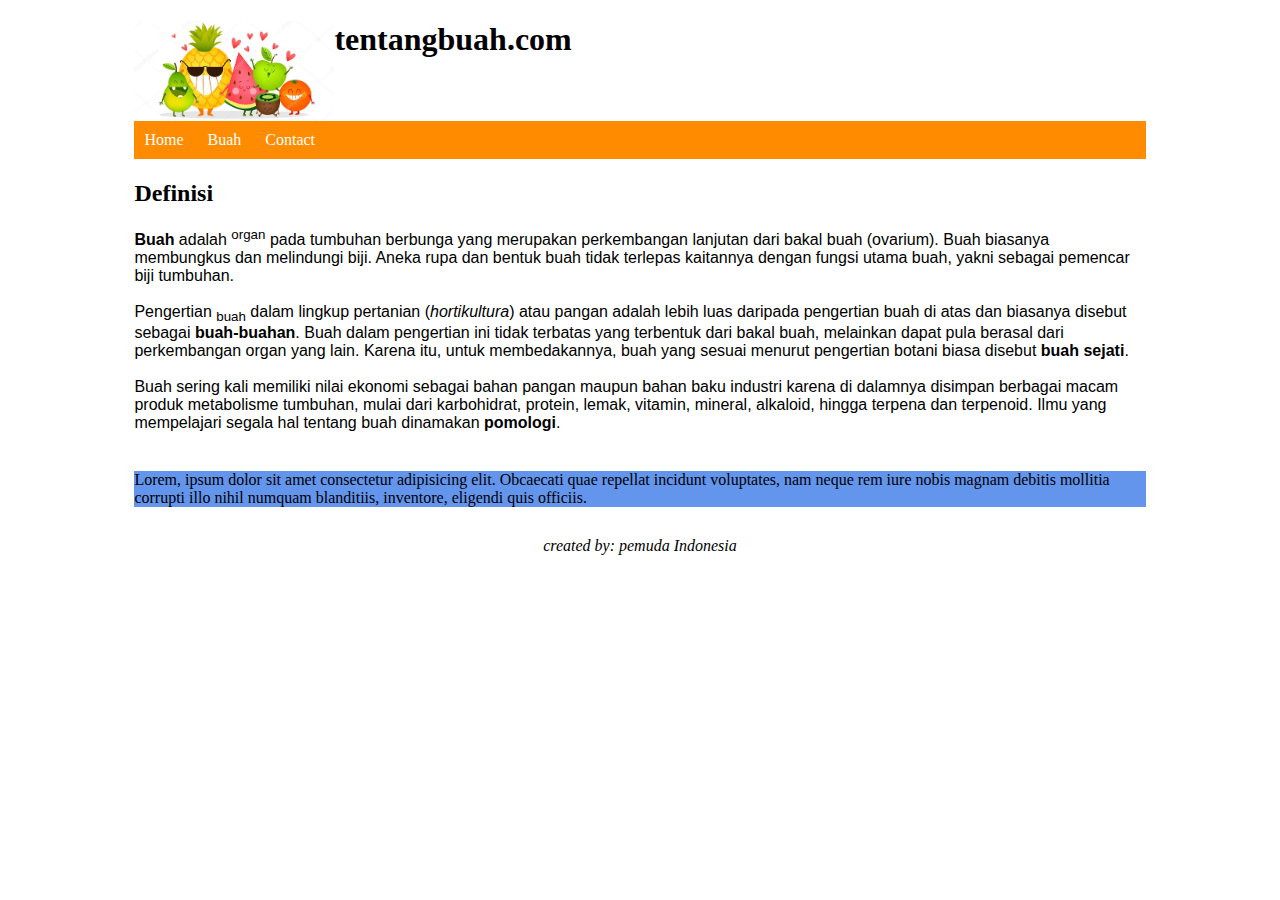
<file: index.html>
<!-- @format -->

<!DOCTYPE html>
<html lang="en">
  <head>
    <meta charset="UTF-8" />
    <meta http-equiv="X-UA-Compatible" content="IE=edge" />
    <meta name="viewport" content="width=device-width, initial-scale=1.0" />
    <title>tentangbuah.com - website kita bersama</title>
    <link rel="stylesheet" href="style.css" />
  </head>
  <body>
    <div class="wrapper">
      <div class="content">
        <header>
          <img src="Images/Fruits.jpg" alt="logo" />
          <h1>tentangbuah.com</h1>
          <nav>
            <ul>
              <li><a href="index.html">Home</a></li>
              <li>
              <a href="#">Buah</a>
                <ul>
                  <li><a href="Pages/apple.html">Apple</a></li>
                  <li><a href="Pages/orange.html">Orange</a></li>
                  <li><a href="Pages/manggo.html">Manggo</a></li>
                  <li><a href="Pages/banana.html">Banana</a></li>
                </ul>
              </li>
              <li><a href="Pages/contact.html">Contact</a></li>
            </ul>
          </nav>
        </header>
        <section>
        <h2>Definisi</h2>
        <p id="paragraf">
          <strong>Buah</strong> adalah <sup>organ</sup> pada tumbuhan berbunga
          yang merupakan perkembangan lanjutan dari bakal buah (ovarium). Buah
          biasanya membungkus dan melindungi biji. Aneka rupa dan bentuk buah
          tidak terlepas kaitannya dengan fungsi utama buah, yakni sebagai
          pemencar biji tumbuhan. <br /><br />
          Pengertian <sub>buah</sub> dalam lingkup pertanian
          (<em>hortikultura</em>) atau pangan adalah lebih luas daripada
          pengertian buah di atas dan biasanya disebut sebagai
          <strong>buah-buahan</strong>. Buah dalam pengertian ini tidak terbatas
          yang terbentuk dari bakal buah, melainkan dapat pula berasal dari
          perkembangan organ yang lain. Karena itu, untuk membedakannya, buah yang
          sesuai menurut pengertian botani biasa disebut
          <strong> buah sejati</strong>. <br /><br />
          Buah sering kali memiliki nilai ekonomi sebagai bahan pangan maupun
          bahan baku industri karena di dalamnya disimpan berbagai macam produk
          metabolisme tumbuhan, mulai dari karbohidrat, protein, lemak, vitamin,
          mineral, alkaloid, hingga terpena dan terpenoid. Ilmu yang mempelajari
          segala hal tentang buah dinamakan <strong>pomologi</strong>.
          <br /><br />
        </p>
        <p class="huruf warna bentuk huruf-tebal">
          Lorem, ipsum dolor sit amet consectetur adipisicing elit. Obcaecati quae
          repellat incidunt voluptates, nam neque rem iure nobis magnam debitis
          mollitia corrupti illo nihil numquam blanditiis, inventore, eligendi
          quis officiis.
        </p>
        </section>
        <footer>
          <p>
            <i class="fa fa-copyright" aria-hidden="true">created by: pemuda Indonesia<i>
          </p>
        </footer>
      </div>
    </div>
  </body>
</html>
</file>
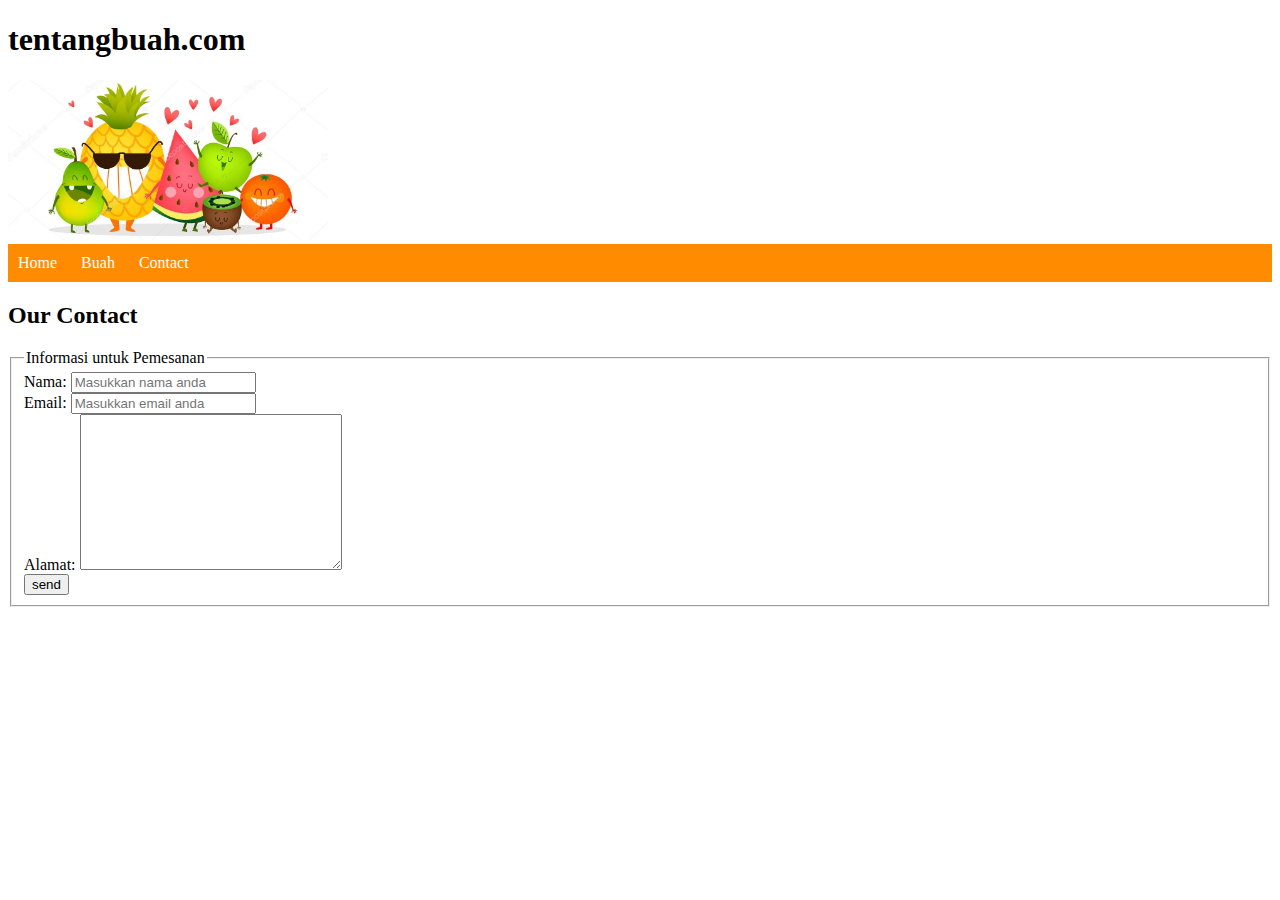
<file: contact.html>
<!-- @format -->

<!DOCTYPE html>
<html lang="en">
  <head>
    <meta charset="UTF-8" />
    <meta http-equiv="X-UA-Compatible" content="IE=edge" />
    <meta name="viewport" content="width=device-width, initial-scale=1.0" />
    <title>tentangbuah.com - Contact</title>
    <link rel="stylesheet" href="../style.css" />
  </head>
  <body>
    <div>
      <h1>tentangbuah.com</h1>
      <img src="../Images/Fruits.jpg" width="320" alt="" />
      <ul>
        <li><a href="../index.html">Home</a></li>
        <li>
          Buah
          <ul>
            <li><a href="apple.html">Apple</a></li>
            <li><a href="orange.html">Orange</a></li>
            <li><a href="manggo.html">Manggo</a></li>
            <li><a href="banana.html">Banana</a></li>
          </ul>
        </li>
        <li><a href="contact.html">Contact</a></li>
      </ul>

      <h2>Our Contact</h2>

      <form action="apple.html" method="get">
        <fieldset>
          <legend>Informasi untuk Pemesanan</legend>
          <label for="nama">Nama: </label>
          <input
            type="text"
            name="nama"
            id=""
            placeholder="Masukkan nama anda"
            required
          />
          <br />
          <label for="email">Email: </label>
          <input
            type="email"
            name="email"
            id=""
            placeholder="Masukkan email anda"
            required
          />
          <br />
          <label for="alamat">Alamat: </label>
          <textarea name="alamat" id="" cols="30" rows="10" required></textarea>
          <br />
          <input type="submit" name="kirim" value="send" id="" />
        </fieldset>
      </form>
    </div>
  </body>
</html>
</file>
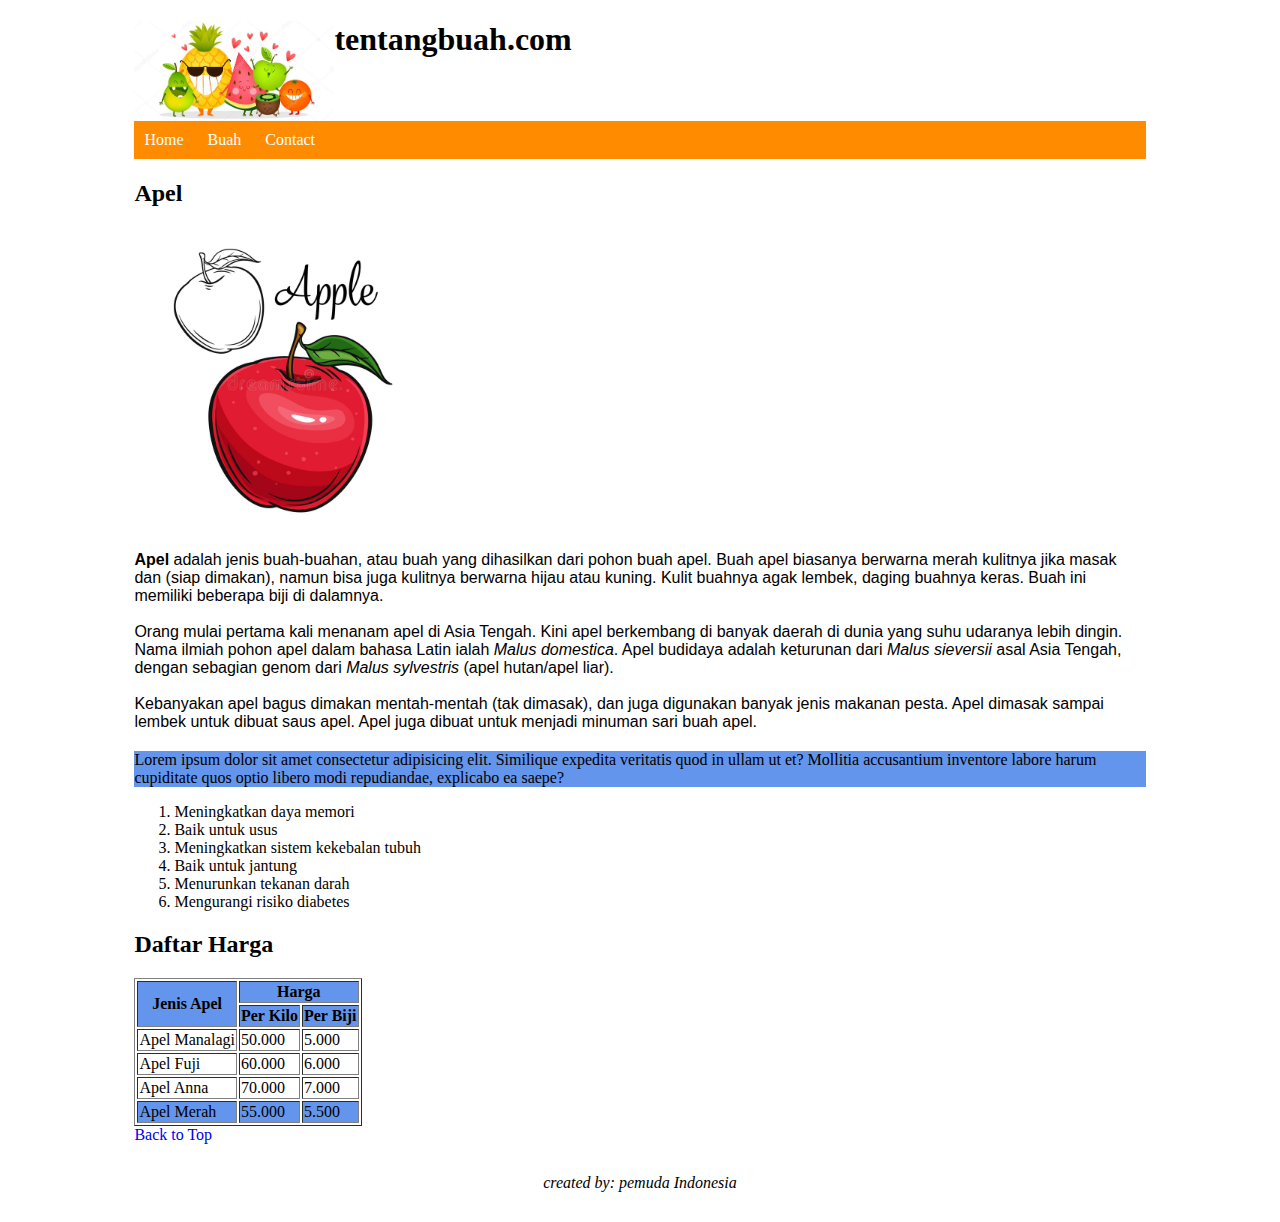
<file: Pages/apple.html>
<!-- @format -->

<!DOCTYPE html>
<html lang="en">
  <head>
    <meta charset="UTF-8" />
    <meta http-equiv="X-UA-Compatible" content="IE=edge" />
    <meta name="viewport" content="width=device-width, initial-scale=1.0" />
    <title>tentangbuah.com - Apple</title>
    <link rel="stylesheet" href="../style.css" />
  </head>
  <body>
    <div class="wrapper">
      <div class="content">
        <header>
          <img src="../Images/Fruits.jpg"/>
          <h1>tentangbuah.com</h1>
          <nav>
            <ul>
              <li><a href="../index.html">Home</a></li>
              <li>
                Buah
                <ul>
                  <li><a href="apple.html">Apple</a></li>
                  <li><a href="orange.html">Orange</a></li>
                  <li><a href="manggo.html">Manggo</a></li>
                  <li><a href="banana.html">Banana</a></li>
                </ul>
              </li>
              <li><a href="contact.html">Contact</a></li>
            </ul>
          </nav>
        </header>
        <section>
        <h2 id="up">Apel</h2>
        <img src="../Images/Apple.jpg" width="300" alt="" />
        <p id="paragraf">
          <strong>Apel</strong> adalah jenis buah-buahan, atau buah yang
          dihasilkan dari pohon buah apel. Buah apel biasanya berwarna merah
          kulitnya jika masak dan (siap dimakan), namun bisa juga kulitnya
          berwarna hijau atau kuning. Kulit buahnya agak lembek, daging buahnya
          keras. Buah ini memiliki beberapa biji di dalamnya. <br /><br />
          Orang mulai pertama kali menanam apel di Asia Tengah. Kini apel
          berkembang di banyak daerah di dunia yang suhu udaranya lebih dingin.
          Nama ilmiah pohon apel dalam bahasa Latin ialah
          <em>Malus domestica</em>. Apel budidaya adalah keturunan dari
          <em>Malus sieversii</em> asal Asia Tengah, dengan sebagian genom dari
          <em>Malus sylvestris </em> (apel hutan/apel liar). <br /><br />
          Kebanyakan apel bagus dimakan mentah-mentah (tak dimasak), dan juga
          digunakan banyak jenis makanan pesta. Apel dimasak sampai lembek untuk
          dibuat saus apel. Apel juga dibuat untuk menjadi minuman sari buah apel.
        </p>
        <p class="huruf warna bentuk huruf-tebal">
          Lorem ipsum dolor sit amet consectetur adipisicing elit. Similique
          expedita veritatis quod in ullam ut et? Mollitia accusantium inventore
          labore harum cupiditate quos optio libero modi repudiandae, explicabo ea
          saepe?
        </p>
        <ol>
          <li>Meningkatkan daya memori</li>
          <li>Baik untuk usus</li>
          <li>Meningkatkan sistem kekebalan tubuh</li>
          <li>Baik untuk jantung</li>
          <li>Menurunkan tekanan darah</li>
          <li>Mengurangi risiko diabetes</li>
        </ol>

        <h2>Daftar Harga</h2>
        <table border="1">
          <thead>
            <tr class="warna">
              <th rowspan="2">Jenis Apel</th>
              <th colspan="2">Harga</th>
            </tr>
            <tr class="warna">
              <th>Per Kilo</th>
              <th>Per Biji</th>
            </tr>
          </thead>

          <tbody>
            <tr>
              <td>Apel Manalagi</td>
              <td>50.000</td>
              <td>5.000</td>
            </tr>
            <tr>
              <td>Apel Fuji</td>
              <td>60.000</td>
              <td>6.000</td>
            </tr>
           <tr>
              <td>Apel Anna</td>
              <td>70.000</td>
              <td>7.000</td>
            </tr>
            <tr class="warna">
              <td>Apel Merah</td>
              <td>55.000</td>
              <td>5.500</td>
            </tr>
          </tbody>
        </table>
        </section>
        <a href="#up">Back to Top</a>
        <footer>
          <p>
            <i class="fa fa-copyright" aria-hidden="true">created by: pemuda Indonesia<i>
          </p>
        </footer>
      </div>
    </div>
  </body>
</html>
</file>
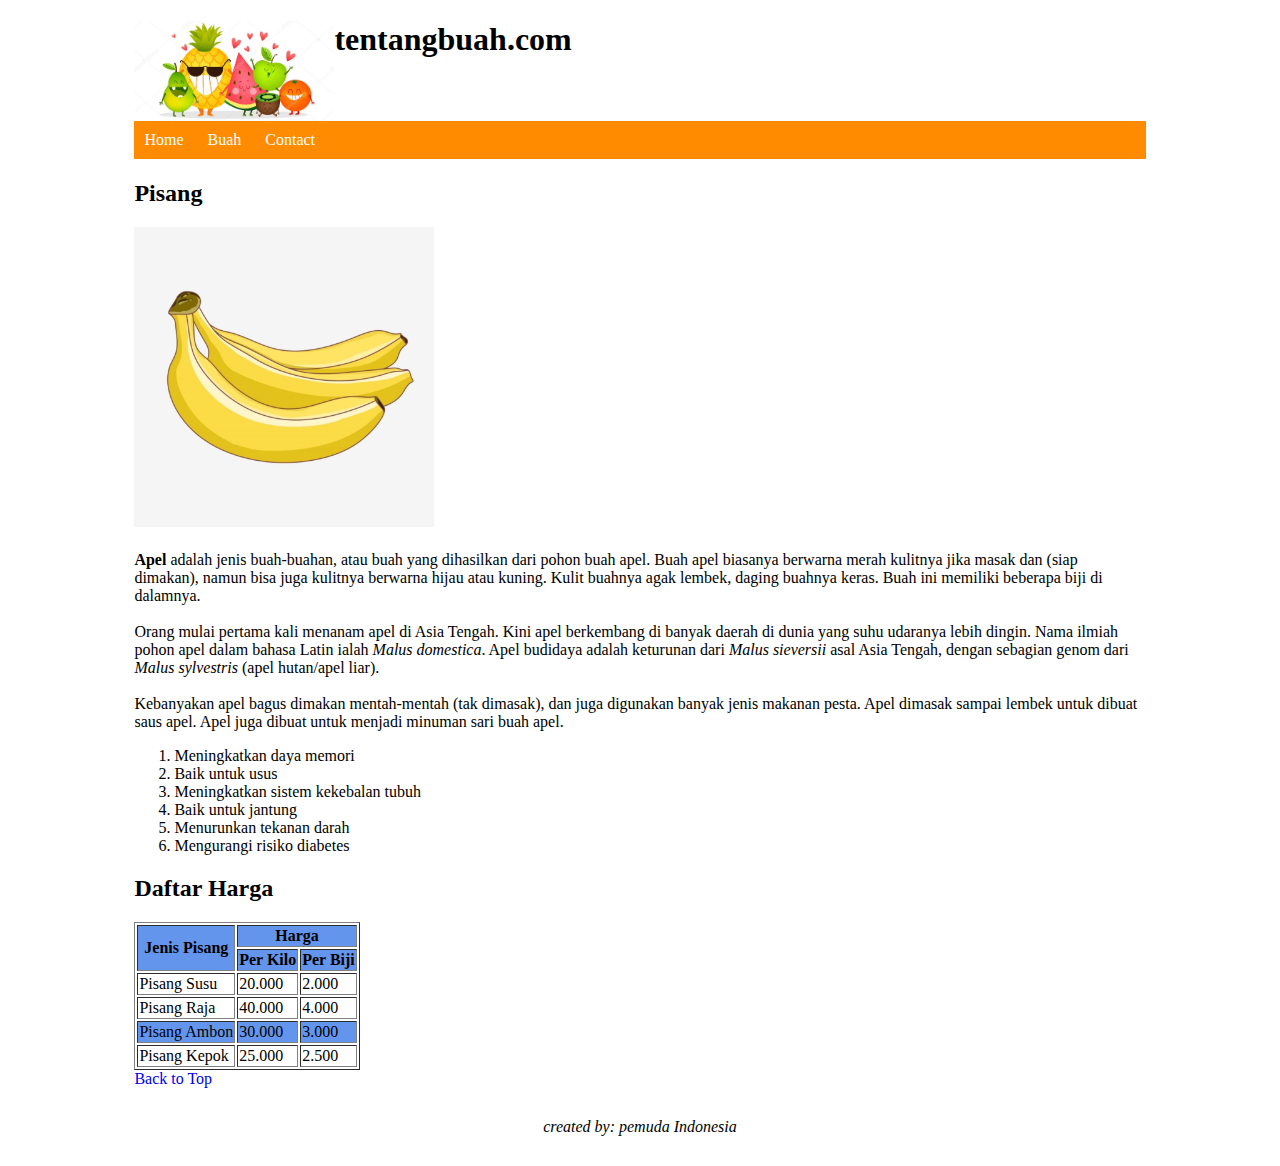
<file: Pages/banana.html>
<!-- @format -->

<!DOCTYPE html>
<html lang="en">
  <head>
    <meta charset="UTF-8" />
    <meta http-equiv="X-UA-Compatible" content="IE=edge" />
    <meta name="viewport" content="width=device-width, initial-scale=1.0" />
    <title>tentangbuah.com - Banana</title>
    <link rel="stylesheet" href="../style.css" />
  </head>
  <body>
    <div class="wrapper">
      <div class="content">
        <header>
          <img src="../Images/Fruits.jpg" />
          <h1>tentangbuah.com</h1>
          <nav>
            <ul>
              <li><a href="../index.html">Home</a></li>
              <li>
                Buah
                <ul>
                  <li><a href="apple.html">Apple</a></li>
                  <li><a href="orange.html">Orange</a></li>
                  <li><a href="manggo.html">Manggo</a></li>
                  <li><a href="banana.html">Banana</a></li>
                </ul>
              </li>
              <li><a href="contact.html">Contact</a></li>
            </ul>
          </nav>
        </header>
        <section>
        <h2 id="up">Pisang</h2>
        <img src="../Images/Banana.jpg" width="300" alt="" />
        <p>
          <strong>Apel</strong> adalah jenis buah-buahan, atau buah yang
          dihasilkan dari pohon buah apel. Buah apel biasanya berwarna merah
          kulitnya jika masak dan (siap dimakan), namun bisa juga kulitnya
          berwarna hijau atau kuning. Kulit buahnya agak lembek, daging buahnya
          keras. Buah ini memiliki beberapa biji di dalamnya. <br /><br />
          Orang mulai pertama kali menanam apel di Asia Tengah. Kini apel
          berkembang di banyak daerah di dunia yang suhu udaranya lebih dingin.
          Nama ilmiah pohon apel dalam bahasa Latin ialah
          <em>Malus domestica</em>. Apel budidaya adalah keturunan dari
          <em>Malus sieversii</em> asal Asia Tengah, dengan sebagian genom dari
          <em>Malus sylvestris </em> (apel hutan/apel liar). <br /><br />
          Kebanyakan apel bagus dimakan mentah-mentah (tak dimasak), dan juga
          digunakan banyak jenis makanan pesta. Apel dimasak sampai lembek untuk
          dibuat saus apel. Apel juga dibuat untuk menjadi minuman sari buah
          apel.
        </p>
        <ol>
          <li>Meningkatkan daya memori</li>
          <li>Baik untuk usus</li>
          <li>Meningkatkan sistem kekebalan tubuh</li>
          <li>Baik untuk jantung</li>
          <li>Menurunkan tekanan darah</li>
          <li>Mengurangi risiko diabetes</li>
        </ol>

        <h2>Daftar Harga</h2>
        <table border="1">
          <thead>
            <tr class="warna">
              <th rowspan="2">Jenis Pisang</th>
              <th colspan="2">Harga</th>
            </tr>
            <tr class="warna">
              <th>Per Kilo</th>
              <th>Per Biji</th>
            </tr>
          </thead>

          <tbody>
            <tr>
              <td>Pisang Susu</td>
              <td>20.000</td>
              <td>2.000</td>
            </tr>
            <tr>
              <td>Pisang Raja</td>
              <td>40.000</td>
              <td>4.000</td>
            </tr>
            <tr class="warna">
              <td>Pisang Ambon</td>
              <td>30.000</td>
              <td>3.000</td>
            </tr>
            <tr>
              <td>Pisang Kepok</td>
              <td>25.000</td>
              <td>2.500</td>
            </tr>
          </tbody>
        </table>
        </section>
        <a href="#up">Back to Top</a>
        <footer>
          <p>
            <i class="fa fa-copyright" aria-hidden="true">created by: pemuda Indonesia<i>
          </p>
        </footer>
      </div>
    </div>
  </body>
</html>
</file>
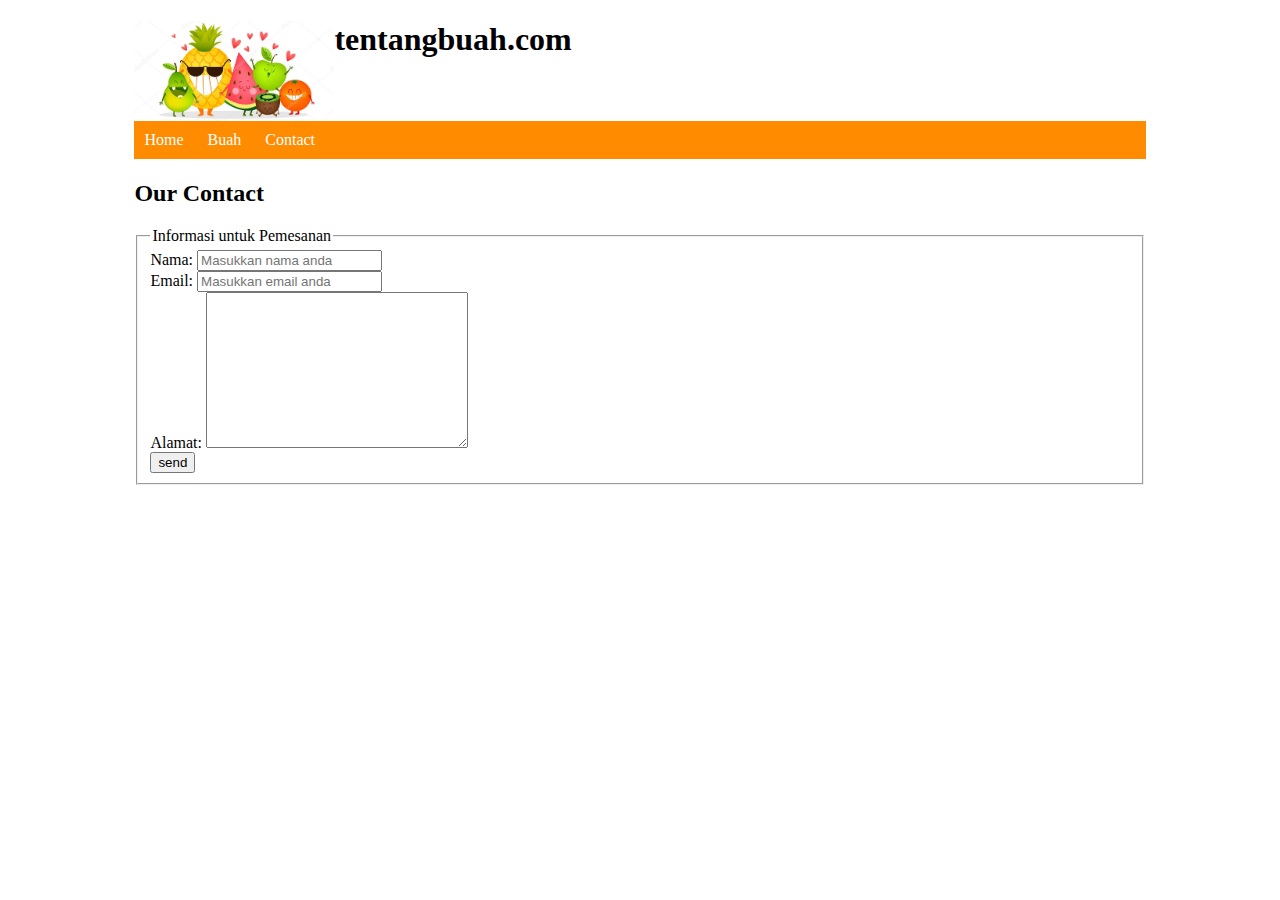
<file: Pages/contact.html>
<!-- @format -->

<!DOCTYPE html>
<html lang="en">
  <head>
    <meta charset="UTF-8" />
    <meta http-equiv="X-UA-Compatible" content="IE=edge" />
    <meta name="viewport" content="width=device-width, initial-scale=1.0" />
    <title>tentangbuah.com - Contact</title>
    <link rel="stylesheet" href="../style.css" />
  </head>
  <body>
    <div class="wrapper">
      <div class="content">
        <header>
          <img src="../Images/Fruits.jpg" />
          <h1>tentangbuah.com</h1>
          <nav>
            <ul>
              <li><a href="../index.html">Home</a></li>
              <li>
                Buah
                <ul>
                  <li><a href="apple.html">Apple</a></li>
                  <li><a href="orange.html">Orange</a></li>
                  <li><a href="manggo.html">Manggo</a></li>
                  <li><a href="banana.html">Banana</a></li>
                </ul>
              </li>
              <li><a href="contact.html">Contact</a></li>
            </ul>
          </nav>
        </header>
        <section>
          <h2>Our Contact</h2>
          <form action="apple.html" method="get">
            <fieldset>
              <legend>Informasi untuk Pemesanan</legend>
              <label for="nama">Nama: </label>
              <input
                type="text"
                name="nama"
                id=""
                placeholder="Masukkan nama anda"
                required
              />
              <br />
              <label for="email">Email: </label>
              <input
                type="email"
                name="email"
                id=""
                placeholder="Masukkan email anda"
                required
              />
              <br />
              <label for="alamat">Alamat: </label>
              <textarea
                name="alamat"
                id=""
                cols="30"
                rows="10"
                required
              ></textarea>
              <br />
              <input type="submit" name="kirim" value="send" id="" />
            </fieldset>
          </form>
        </section>
      </div>
    </div>
  </body>
</html>
</file>
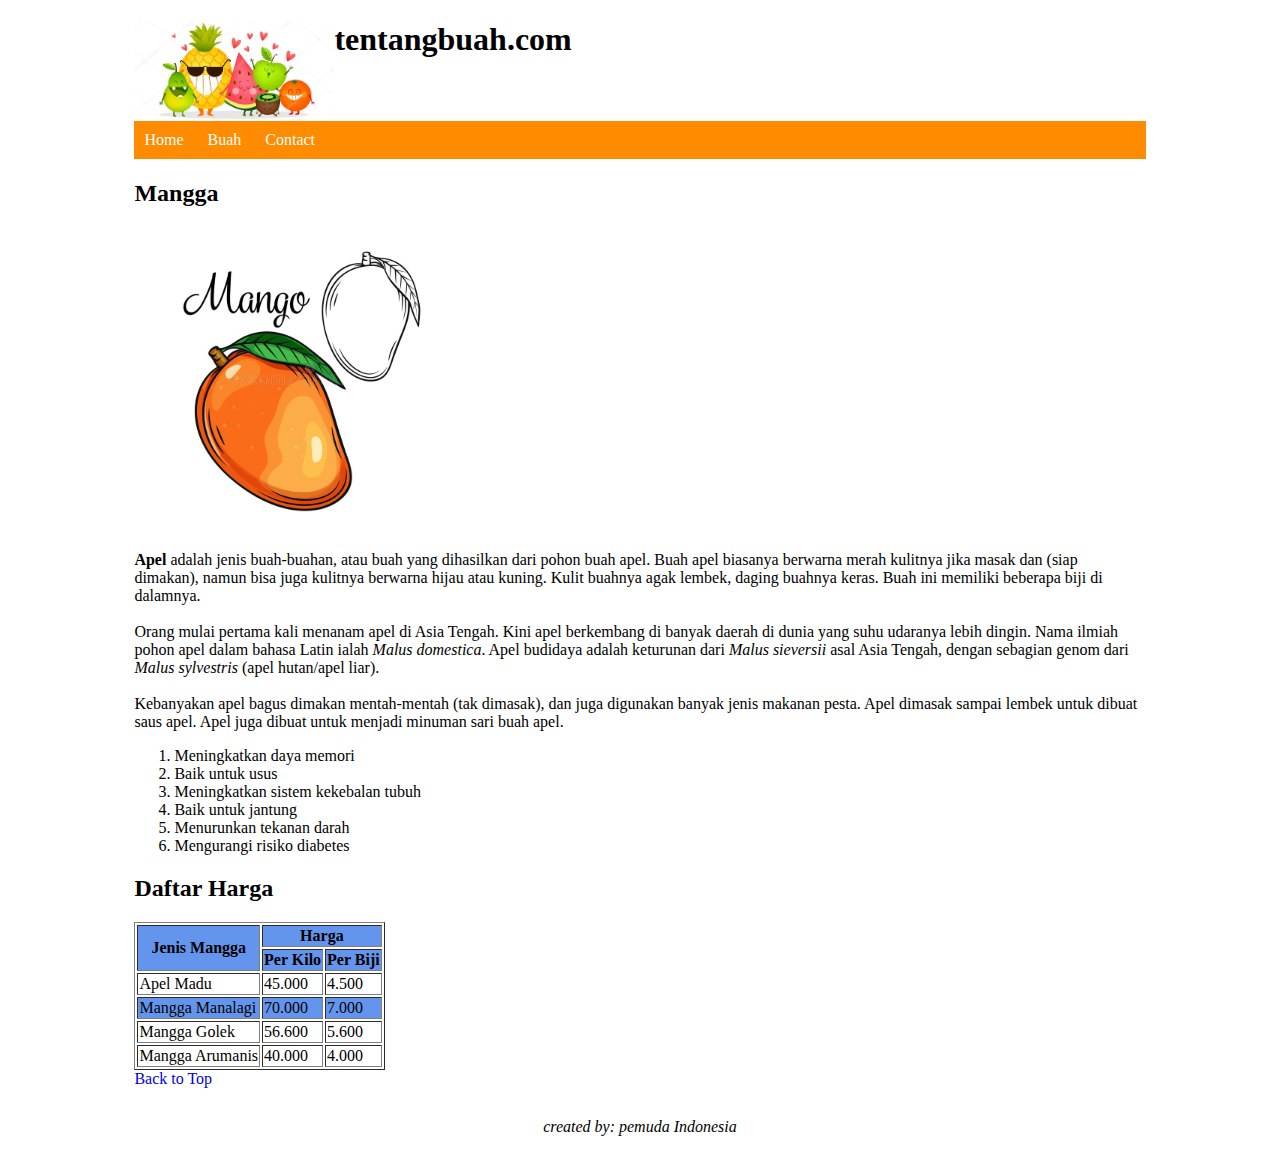
<file: Pages/manggo.html>
<!-- @format -->

<!DOCTYPE html>
<html lang="en">
  <head>
    <meta charset="UTF-8" />
    <meta http-equiv="X-UA-Compatible" content="IE=edge" />
    <meta name="viewport" content="width=device-width, initial-scale=1.0" />
    <title>tentangbuah.com - Manggo</title>
    <link rel="stylesheet" href="../style.css" />
  </head>
  <body>
    <div class="wrapper">
      <div class="content">
        <header>
          <img src="../Images/Fruits.jpg" />
          <h1>tentangbuah.com</h1>
          <nav>
            <ul>
              <li><a href="../index.html">Home</a></li>
              <li>
                Buah
                <ul>
                  <li><a href="apple.html">Apple</a></li>
                  <li><a href="orange.html">Orange</a></li>
                  <li><a href="manggo.html">Manggo</a></li>
                  <li><a href="banana.html">Banana</a></li>
                </ul>
              </li>
              <li><a href="contact.html">Contact</a></li>
            </ul>
          </nav>
        </header>
        <section>
        <h2 id="up">Mangga</h2>
        <img src="../Images/Manggo.jpg" width="300" alt="" />
        <p>
          <strong>Apel</strong> adalah jenis buah-buahan, atau buah yang
          dihasilkan dari pohon buah apel. Buah apel biasanya berwarna merah
          kulitnya jika masak dan (siap dimakan), namun bisa juga kulitnya
          berwarna hijau atau kuning. Kulit buahnya agak lembek, daging buahnya
          keras. Buah ini memiliki beberapa biji di dalamnya. <br /><br />
          Orang mulai pertama kali menanam apel di Asia Tengah. Kini apel
          berkembang di banyak daerah di dunia yang suhu udaranya lebih dingin.
          Nama ilmiah pohon apel dalam bahasa Latin ialah
          <em>Malus domestica</em>. Apel budidaya adalah keturunan dari
          <em>Malus sieversii</em> asal Asia Tengah, dengan sebagian genom dari
          <em>Malus sylvestris </em> (apel hutan/apel liar). <br /><br />
          Kebanyakan apel bagus dimakan mentah-mentah (tak dimasak), dan juga
          digunakan banyak jenis makanan pesta. Apel dimasak sampai lembek untuk
          dibuat saus apel. Apel juga dibuat untuk menjadi minuman sari buah
          apel.
        </p>
        <ol>
          <li>Meningkatkan daya memori</li>
          <li>Baik untuk usus</li>
          <li>Meningkatkan sistem kekebalan tubuh</li>
          <li>Baik untuk jantung</li>
          <li>Menurunkan tekanan darah</li>
          <li>Mengurangi risiko diabetes</li>
        </ol>

        <h2>Daftar Harga</h2>
        <table border="1">
          <thead>
            <tr class="warna">
              <th rowspan="2">Jenis Mangga</th>
              <th colspan="2">Harga</th>
            </tr>
            <tr class="warna">
              <th>Per Kilo</th>
              <th>Per Biji</th>
            </tr>
          </thead>

          <tbody>
            <tr>
              <td>Apel Madu</td>
              <td>45.000</td>
              <td>4.500</td>
            </tr>
            <tr class="warna">
              <td>Mangga Manalagi</td>
              <td>70.000</td>
              <td>7.000</td>
            </tr>
            <tr>
              <td>Mangga Golek</td>
              <td>56.600</td>
              <td>5.600</td>
            </tr>
            <tr>
              <td>Mangga Arumanis</td>
              <td>40.000</td>
              <td>4.000</td>
            </tr>
          </tbody>
        </table>
        </section>
        <a href="#up">Back to Top</a>
        <footer>
          <p>
            <i class="fa fa-copyright" aria-hidden="true">created by: pemuda Indonesia<i>
          </p>
        </footer>
      </div>
    </div>
  </body>
</html>
</file>
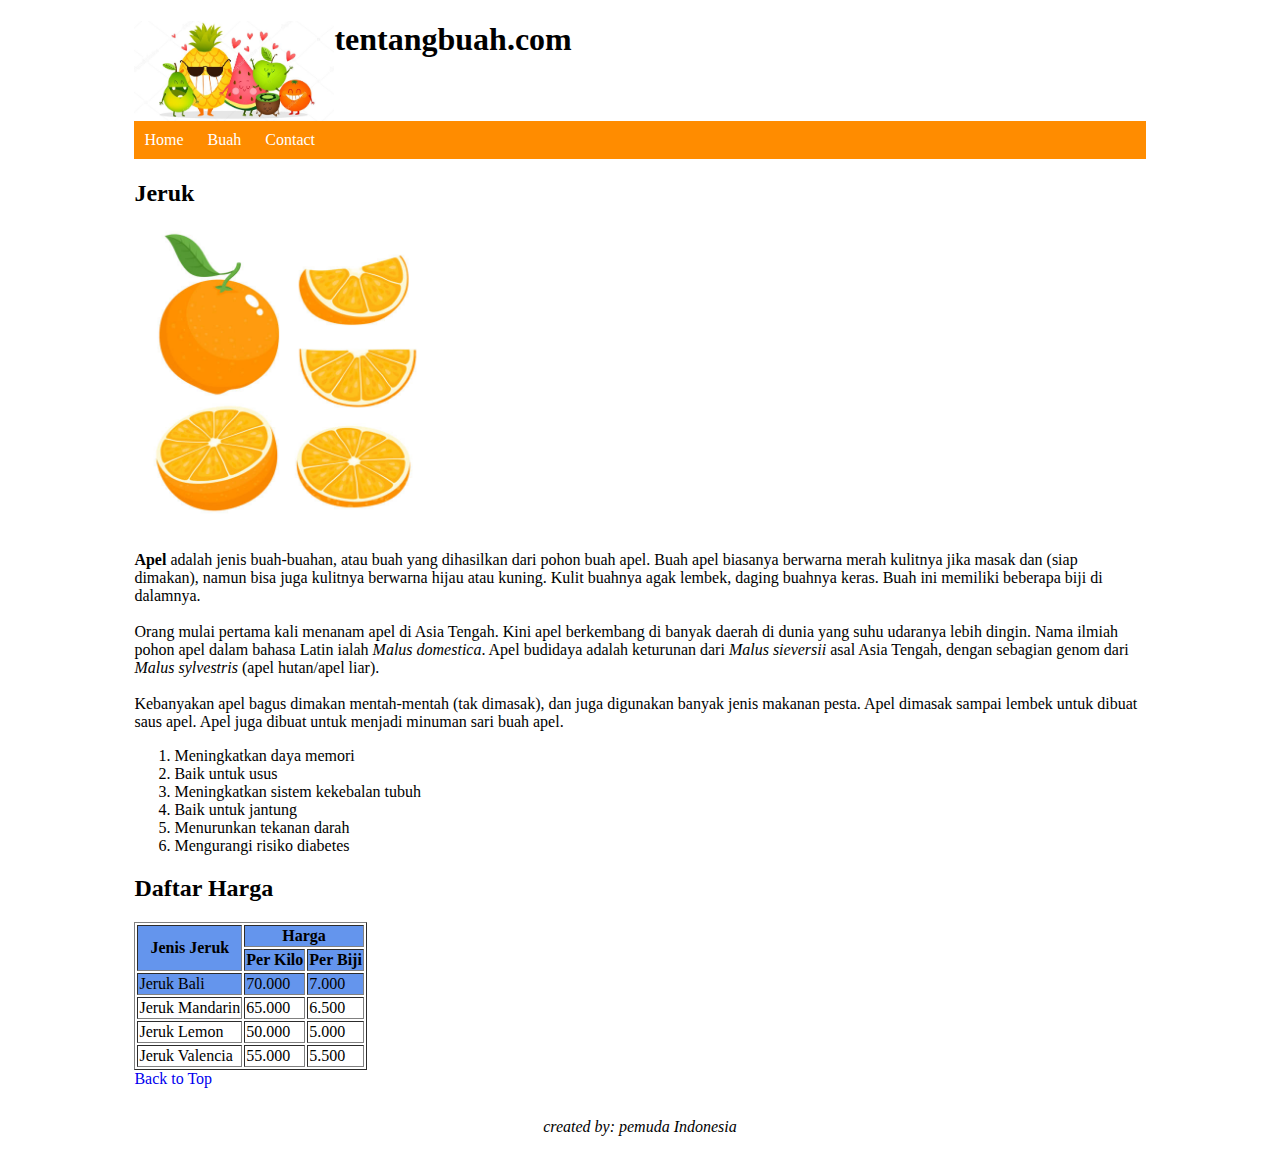
<file: Pages/orange.html>
<!-- @format -->

<!DOCTYPE html>
<html lang="en">
  <head>
    <meta charset="UTF-8" />
    <meta http-equiv="X-UA-Compatible" content="IE=edge" />
    <meta name="viewport" content="width=device-width, initial-scale=1.0" />
    <title>tentangbuah.com - Orange</title>
    <link rel="stylesheet" href="../style.css" />
  </head>
  <body>
    <div class="wrapper">
      <div class="content">
        <header>
          <img src="../Images/Fruits.jpg" />
          <h1>tentangbuah.com</h1>
          <nav>
            <ul>
              <li><a href="../index.html">Home</a></li>
              <li>
                Buah
                <ul>
                  <li><a href="apple.html">Apple</a></li>
                  <li><a href="orange.html">Orange</a></li>
                  <li><a href="manggo.html">Manggo</a></li>
                  <li><a href="banana.html">Banana</a></li>
                </ul>
              </li>
              <li><a href="contact.html">Contact</a></li>
            </ul>
          </nav>
        </header>
        <section>
        <h2 id="up">Jeruk</h2>
        <img src="../Images/Orange.jpg" width="300" alt="" />
        <p>
          <strong>Apel</strong> adalah jenis buah-buahan, atau buah yang
          dihasilkan dari pohon buah apel. Buah apel biasanya berwarna merah
          kulitnya jika masak dan (siap dimakan), namun bisa juga kulitnya
          berwarna hijau atau kuning. Kulit buahnya agak lembek, daging buahnya
          keras. Buah ini memiliki beberapa biji di dalamnya. <br /><br />
          Orang mulai pertama kali menanam apel di Asia Tengah. Kini apel
          berkembang di banyak daerah di dunia yang suhu udaranya lebih dingin.
          Nama ilmiah pohon apel dalam bahasa Latin ialah
          <em>Malus domestica</em>. Apel budidaya adalah keturunan dari
          <em>Malus sieversii</em> asal Asia Tengah, dengan sebagian genom dari
          <em>Malus sylvestris </em> (apel hutan/apel liar). <br /><br />
          Kebanyakan apel bagus dimakan mentah-mentah (tak dimasak), dan juga
          digunakan banyak jenis makanan pesta. Apel dimasak sampai lembek untuk
          dibuat saus apel. Apel juga dibuat untuk menjadi minuman sari buah apel.
        </p>
        <ol>
          <li>Meningkatkan daya memori</li>
          <li>Baik untuk usus</li>
          <li>Meningkatkan sistem kekebalan tubuh</li>
          <li>Baik untuk jantung</li>
          <li>Menurunkan tekanan darah</li>
          <li>Mengurangi risiko diabetes</li>
        </ol>

        <h2>Daftar Harga</h2>
        <table border="1">
          <thead>
            <tr class="warna">
              <th rowspan="2">Jenis Jeruk</th>
              <th colspan="2">Harga</th>
            </tr>
            <tr class="warna">
            <th>Per Kilo</th>
            <th>Per Biji</th>
            </tr>
          </thead>

          <tbody>
            <tr class="warna">
              <td>Jeruk Bali</td>
              <td>70.000</td>
              <td>7.000</td>
            </tr>
            <tr>
              <td>Jeruk Mandarin</td>
              <td>65.000</td>
              <td>6.500</td>
            </tr>
            <tr>
              <td>Jeruk Lemon</td>
              <td>50.000</td>
              <td>5.000</td>
            </tr>
            <tr>
              <td>Jeruk Valencia</td>
              <td>55.000</td>
              <td>5.500</td>
            </tr>
          </tbody>
        </table>
        </section>
        <a href="#up">Back to Top</a>
        <footer>
          <p>
            <i class="fa fa-copyright" aria-hidden="true">created by: pemuda Indonesia<i>
          </p>
        </footer>
      </div>
    </div>
  </body>
</html>
</file>
<file: style.css>
/** @format */

* {
  margin: o;
}

.content {
  margin-top: 2%;
}

.wrapper {
  width: 80%;
  margin: auto;
}

header img {
  width: 200px;
  float: left;
}

header h1 {
  margin-left: 1%;
}

nav {
  clear: both;
}

nav ul {
  margin-top: 6%;
}

section {
  margin-top: 2%;
}

footer {
  margin: 3%;
  text-align: center;
}

section p {
  margin-top: 2%;
}

#paragraf {
  font-family: Arial, Helvetica, sans-serif;
}

.huruf {
  font-size: 1rem;
}

.warna {
  background: cornflowerblue;
}

.bentuk {
  font-style: italic;
}

.huruf-tebal {
  font-style: initial;
}

a {
  text-decoration: none;
}

ul {
  font-family: "Times New Roman", Times, serif;
  background: darkorange;
  list-style: none;
  margin: 0;
  padding-left: 0;
}

ul li {
  color: #fff;
  background: darkorange;
  display: inline-block;
  border: 1px blue;
  padding: 10px;
  position: relative;
  text-decoration: none;
}

ul li a {
  color: #fff;
}

ul li:hover {
  background: red;
  cursor: pointer;
}

ul li ul {
  background: orange;
  visibility: hidden;
  position: absolute;
  margin-top: 0.5rem;
  left: 0;
  display: none;
}

ul li:hover > ul,
ul li ul:hover {
  visibility: visible;
  display: block;
}

ul li ul li {
  clear: both;
  width: 100%;
}

@media only screen and (max-width: 600px) {
  body {
    background: darksalmon;
  }
}
</file>
